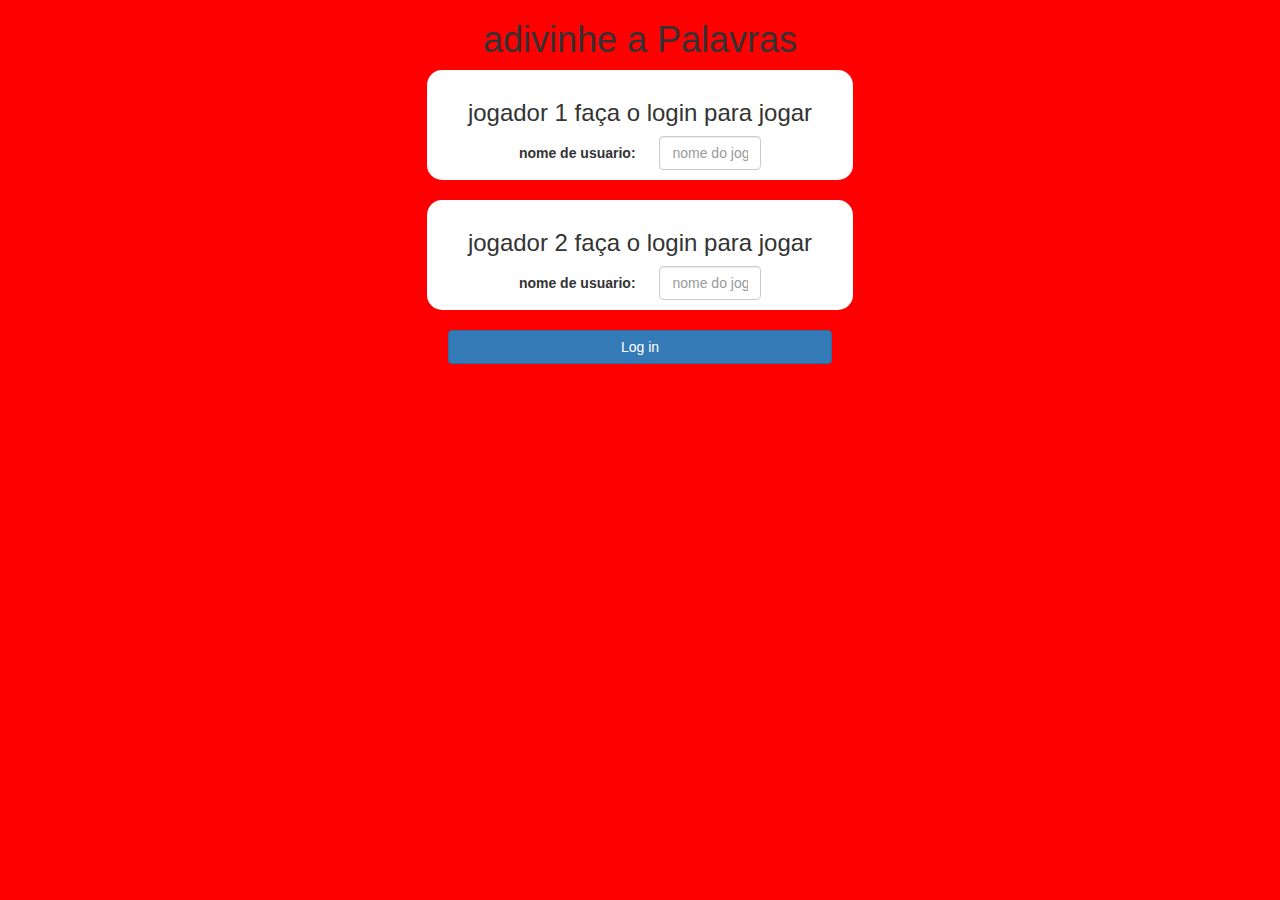
<file: index.html>
<!DOCTYPE html>
<html>
<head>
	<title>Adivinhe a Palavra</title>

<meta name="viewport" content="width=device-width, initial-scale=1">
<link rel="stylesheet" href="https://maxcdn.bootstrapcdn.com/bootstrap/3.4.0/css/bootstrap.min.css">
<script src="https://ajax.googleapis.com/ajax/libs/jquery/3.4.1/jquery.min.js"></script>
<script src="https://maxcdn.bootstrapcdn.com/bootstrap/3.4.0/js/bootstrap.min.js"></script>

<link rel="stylesheet" type="text/css" href="game.css">

<script src="game_login.js"></script>
</head>
<body>
	<center><h1>adivinhe a Palavras</h1>
<div class="col-lg-4 col-sm-8 col-xs-11 login_div1">
	<h3> jogador 1 faça o login para jogar</h3>
	<label>nome de usuario:</label>
	<input type="text" id="player1" class="form-control" placeholder="nome do jogador 1">
</div>
<br>
	




<div class="col-lg-4 col-sm-8 col-xs-11 login_div2">
	<h3> jogador 2 faça o login para jogar</h3>
	<label>nome de usuario:</label>
	<input type="text" id="player2" class="form-control" placeholder="nome do jogador 2">
</div>
<br>
<button style="width:30%" class="btn btn-primary" onclick="addUser()">Log in</button>
	</center>
</body>
</html>
</file>
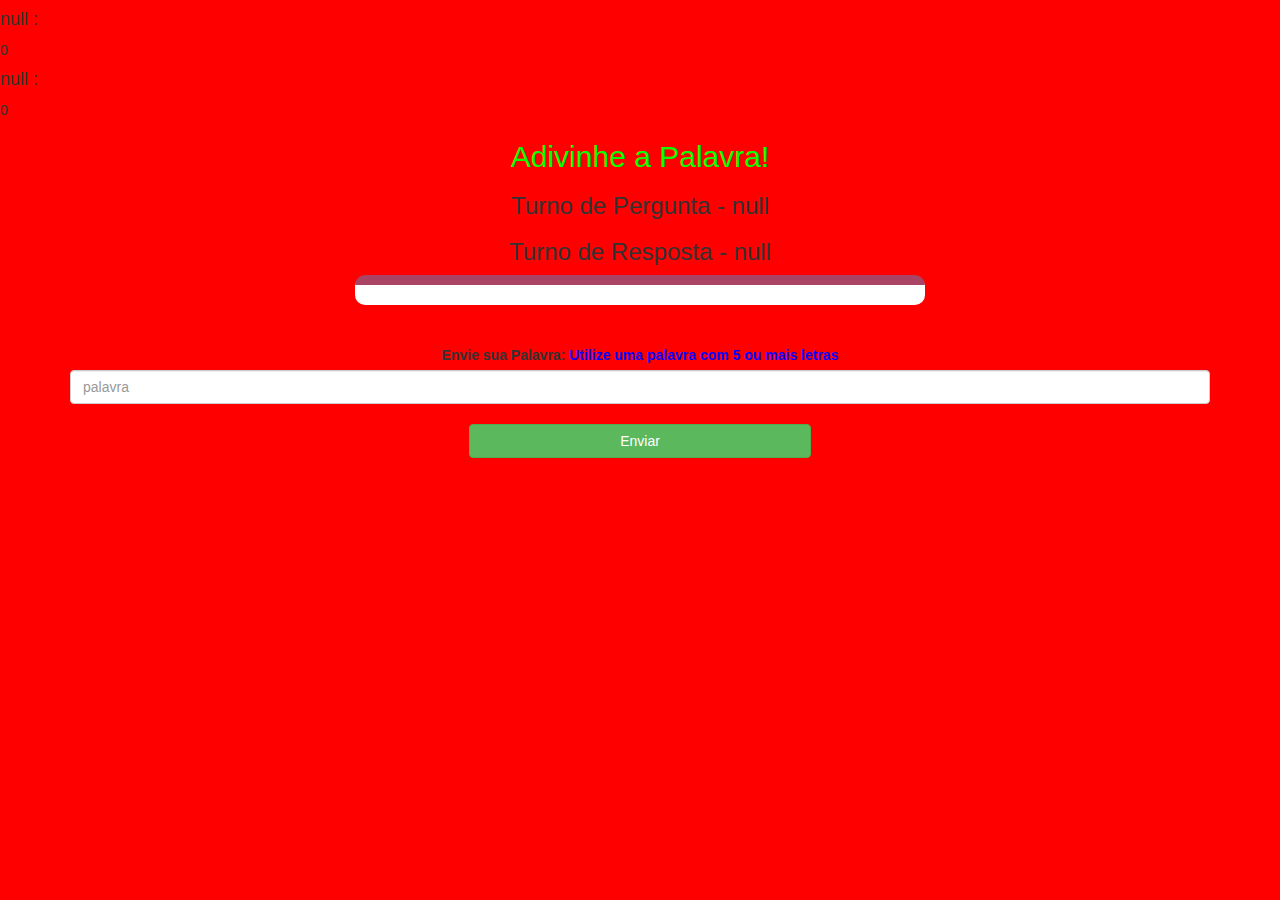
<file: game_page.html>
<!DOCTYPE html>
<html>
<head>
	<title>Adivinhe a Palavra</title>

<meta name="viewport" content="width=device-width, initial-scale=1">
<link rel="stylesheet" href="https://maxcdn.bootstrapcdn.com/bootstrap/3.4.0/css/bootstrap.min.css">
<script src="https://ajax.googleapis.com/ajax/libs/jquery/3.4.1/jquery.min.js"></script>
<script src="https://maxcdn.bootstrapcdn.com/bootstrap/3.4.0/js/bootstrap.min.js"></script>

<link rel="stylesheet" type="text/css" href="game.css">
</head>
<body>
	<h4 id="p1"></h4> <span id="score1"></span><br>
	<h4 id="p2"></h4> <span id="score2"></span>

<div class="container">
	<center>
		<h2 style="color: rgb(9, 255, 0);">Adivinhe a Palavra!</h2>
        <h3 id="player_Quest"></h3>
		<h3 id="player_asnwer"></h3>
<div id="output" class="col-lg-6"></div>
		<br>
		<br>

		<label>Envie sua Palavra: <b style="color: rgb(4, 0, 255)">Utilize uma palavra com 5 ou mais letras</b></label>

		<br>
  <input type="text" id="palavrinha" class="form-control" placeholder="palavra">

 <br>
 <button onclick="send()" class="btn btn-success" style="width: 30% ;">Enviar</button>	
</center>
</div>

<script src="game_page.js"></script>
</body>
</html>
</file>
<file: game.css>
body
{
	background: red;
}

	.login_div1 , .login_div2
	{
		background: white;
		padding: 10px;
		float: none;
		border-radius: 15px;
	}


#player1 , #player2
{
	display: inline-block;
    width:25% ;
	margin-left: 20px;
}
#word
{
	width: 60%;
}
#wordDisplay
{
	letter-spacing: 5px;
}
#output
{
background: white;
border-radius: 10px;
border-top: 10px solid #AA4465;
padding: 10px;
float: none;
text-align: left;
}
</file>
